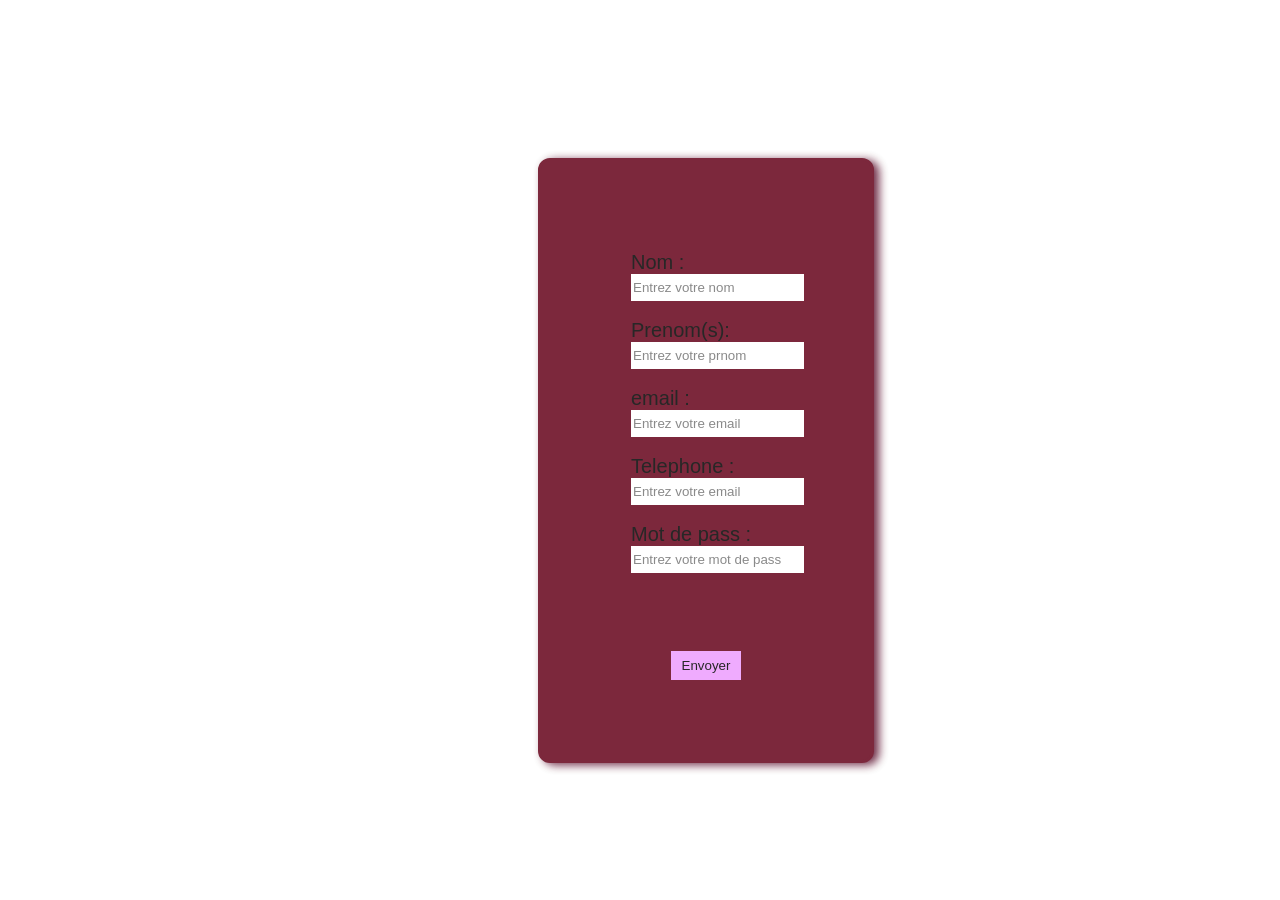
<file: formulaire.html>
<!DOCTYPE html>
<html lang="en">
<head>
    <meta charset="UTF-8">
    <meta name="viewport" content="width=device-width, initial-scale=1.0">
    <title>Document</title>
    <link rel="stylesheet" href="/style1.css">
</head>
<body>
   
<form action="request.php" method="POST">
        <label for="nom">Nom :</label>
    <input type="text" id="nom" name="last_name" placeholder="Entrez votre nom" required="text">
    <br><br> 
    <label for="prenom(s)">Prenom(s):</label>
    <input type="text" id="description" name="first_name" placeholder="Entrez votre prnom" required="text">
       <br><br>   
        <label for="nom">email :</label>
    <input type="text" id="nom" name="email" placeholder="Entrez votre email" required="text">
    <br><br>
    <label for="telephone">Telephone :</label>
    <input type="number" id="nom" name="phone_number" placeholder="Entrez votre email" required="number">
    <br><br>
     <label for="nom">Mot de pass :</label>
    <input type="text" id="nom" name="_password" placeholder="Entrez votre mot de pass" required="number">
    <br><br>
     <button type="submit">Envoyer</button>
    </form>
   
    
</body>
</html>
</file>
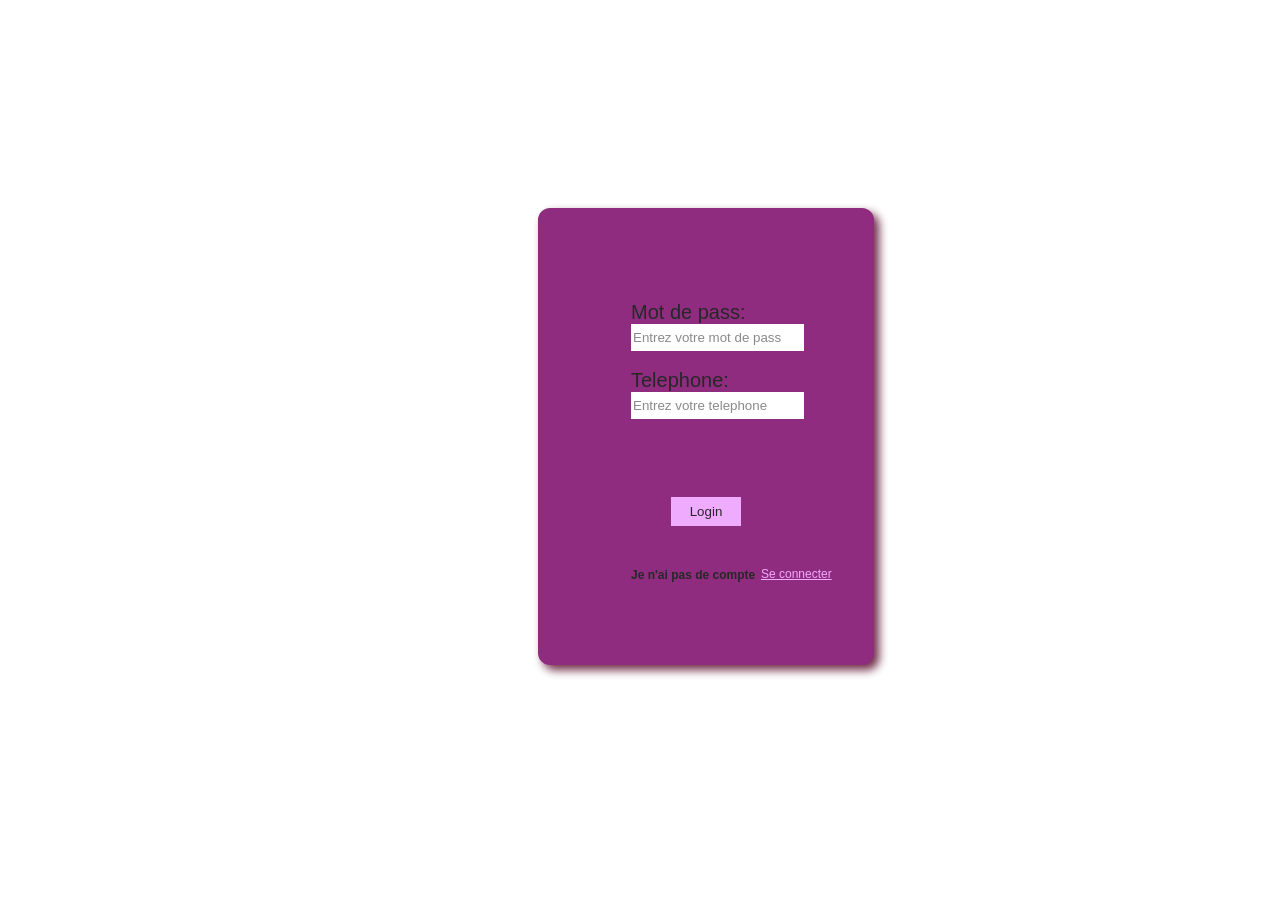
<file: login.html>
<!DOCTYPE html>
<html lang="en">
<head>
    <meta charset="UTF-8">
    <meta name="viewport" content="width=device-width, initial-scale=1.0">
    <title>Document</title>
    <link rel="stylesheet" href="/login.css">
</head>
<body>
    <form action="select.php" method="POST">
        <label for="nom">Mot de pass:</label>
    <input type="text" id="nom" name="_password" placeholder="Entrez votre mot de pass" required="number">
    <br><br> 
    <label for="telephone">Telephone:</label>
    <input type="text" id="description" name="phone_number" placeholder="Entrez votre telephone" required="number">
       <br><br>   
        
     <button type="submit">Login</button>
     <h3>Je n'ai pas de compte </h3>
   
     
      <a href="formulaire.html">Se connecter</a>



    </form>
</body>
</html>
</file>
<file: style1.css>
form{
     
      background-color: #650219;
     opacity:85%;
    box-shadow: 5px 2px 10px rgb(83, 5, 35);
    border:solid  #650219;
    width: 150px;
    min-height: 100px;
    position:relative;
    top:150px;
    padding: 90px;
    left:530px;
    border-radius: 12px;
    font-family: sans-serif;
}
label{
    padding-left: -10px;
    font-size: 20px ;
    padding-bottom: 50px;
    margin-bottom: 30px;
    
}
input{
    font-weight: 20px;
   height: 25px;
   border: none;
}
button{
    width:70px;
    background-color: #ec9cfe;
    padding: 7px;
    margin-left:40px;
    border:none;
    margin-bottom: 50px;
    position: relative;
    top:60px;
}
</file>
<file: login.css>
form{
     background-color: #7c0769; 
     opacity:85%;
    box-shadow: 5px 5px 10px rgb(83, 5, 35);
    border:solid  #7c0769;
    width: 150px;
    min-height: 100px;
    position:relative;
    top:200px;
    padding: 90px;
    left:530px;
    border-radius: 12px;
    font-family: sans-serif;
}
label{
    padding-left: -10px;
    font-size: 20px ;
    padding-bottom: 50px;
    margin-bottom: 30px;
    
}
input{
    font-weight: 20px;
   height: 25px;
   border: none;
}
button{
    width:70px;
    background-color: #ec9cfe;
    padding: 7px;
    margin-left:40px;
    border:none;
    margin-bottom: 50px;
    position: relative;
    top:60px;
}
h3{
    position: relative;
    font-size: 12px;
    font-style: normal;
   top:40px
}
a{
    color: #ec9cfe;
     position: relative;
    font-size: 12px;
    font-style: normal;
   top:10px;
   left:130px;
}
</file>
